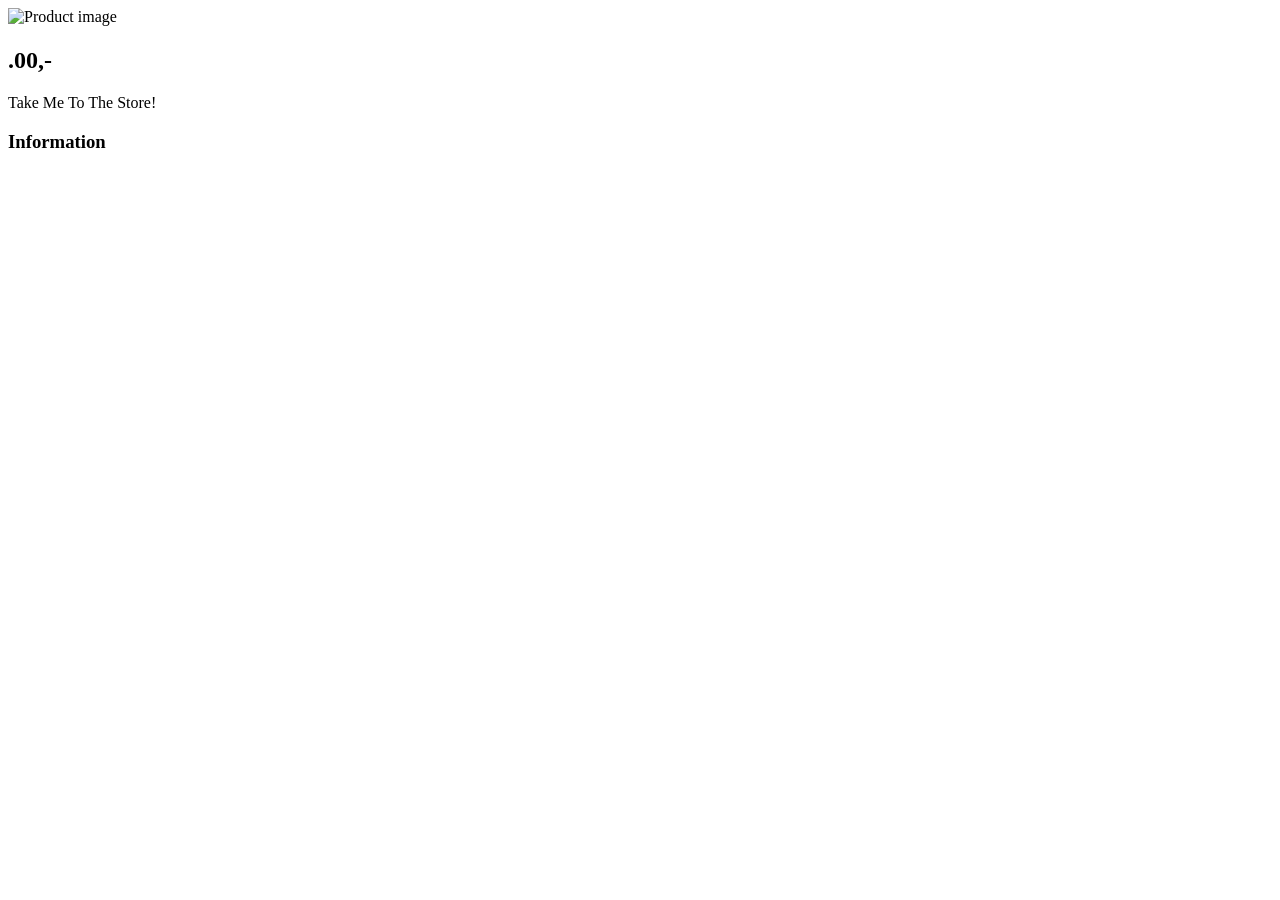
<file: target/classes/templates/item.html>
<!DOCTYPE html>
<html lang="en">
<head>
    <meta charset="UTF-8">
    <title>Wishlist</title>
    <link rel="stylesheet" th:href="@{/style.css}">
    <meta name="viewport" content="width=device-width, initial-scale=1.0">
</head>
<body>
<div th:replace="navbar :: navbar"></div>
<div class="item-container">
    <div><img th:src="${item.image_url}" alt="Product image" height="300"></div>
    <div>
        <h1><span th:text="${item.name}"></span></h1>
        <div><h2><span th:text="${item.price}"></span>.00,-</h2></div>
        <div><a th:href="${item.url}">Take Me To The Store!</a></div>
    </div>
</div>
<div class="class-description">
    <h3>Information</h3>
</div>
<div class="class-description">
    <span th:text="${item.description}"></span>
</div>
<div th:replace="footer :: footer"></div>
<script>
    function toggleMenu() {
        const nav = document.getElementById("navLinks");

        console.log("CLICKED"); // 👈 DEBUG (check console)

        if (nav) {
            nav.classList.toggle("active");
        } else {
            console.error("navLinks not found");
        }
    }
</script>
</body>
</html>
</file>
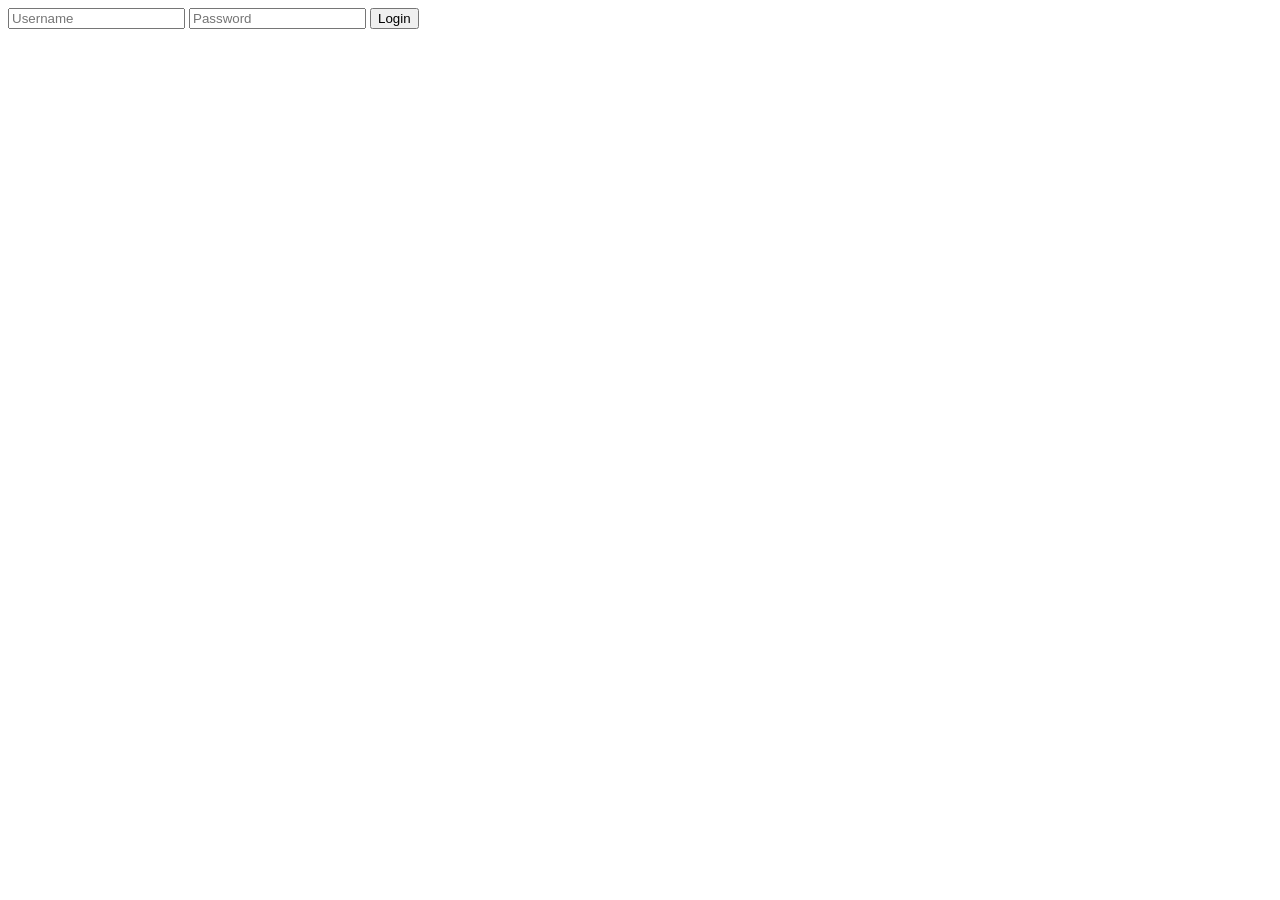
<file: target/classes/templates/login.html>
<!DOCTYPE html>
<html lang="en">
<head>
    <meta charset="UTF-8">
    <title>Login</title>
    <link rel="stylesheet" th:href="@{/style.css}">
    <meta name="viewport" content="width=device-width, initial-scale=1.0">
    <link rel="stylesheet" href="https://cdnjs.cloudflare.com/ajax/libs/font-awesome/6.5.0/css/all.min.css">
</head>
<body>
<div th:replace="navbar :: navbar"></div>
<form class="loginForm" method="post" action="/login">
    <input type="text" name="username" placeholder="Username" required />
    <input type="password" name="password" placeholder="Password" required />
    <button type="submit">Login</button>
</form>
<div th:replace="footer :: footer"></div>
</body>
</html>
</file>
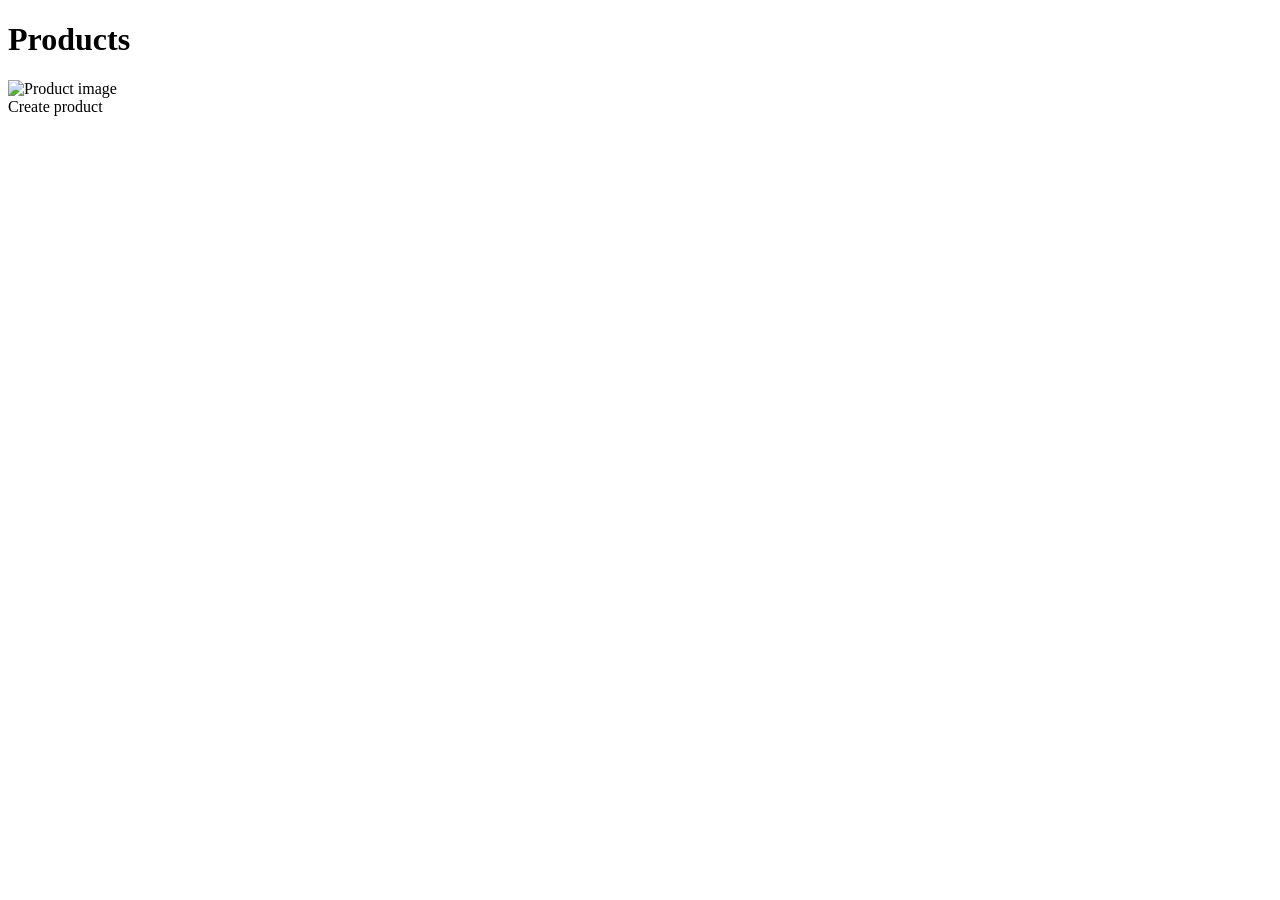
<file: target/classes/templates/products.html>
<!DOCTYPE html>
<html lang="en">
<head>
    <meta charset="UTF-8">
    <title>Products</title>
    <link rel="stylesheet" th:href="@{/style.css}">
    <meta name="viewport" content="width=device-width, initial-scale=1.0">
    <link rel="stylesheet" href="https://cdnjs.cloudflare.com/ajax/libs/font-awesome/6.5.0/css/all.min.css">
</head>
<body>
<div th:replace="navbar :: navbar"></div>
<h1 class="title">Products</h1>
<div class="products-container">
    <div th:each="product : ${products}" class="box">
        <a th:href="@{/products/item(id=${product.id})}" class="products-name">
            <div th:text="${product.name}"></div>
            <img th:src="${product.image_url}" alt="Product image">
        </a>
    </div>
</div>
<div class="createProductBtn">
    <a th:href="@{/products/create}" class="create-btn">Create product</a>
</div>
<div th:replace="footer :: footer"></div>
<script>
    function toggleMenu() {
        const nav = document.getElementById("navLinks");

        console.log("CLICKED"); // 👈 DEBUG (check console)

        if (nav) {
            nav.classList.toggle("active");
        } else {
            console.error("navLinks not found");
        }
    }
</script>
</body>
</html>
</file>
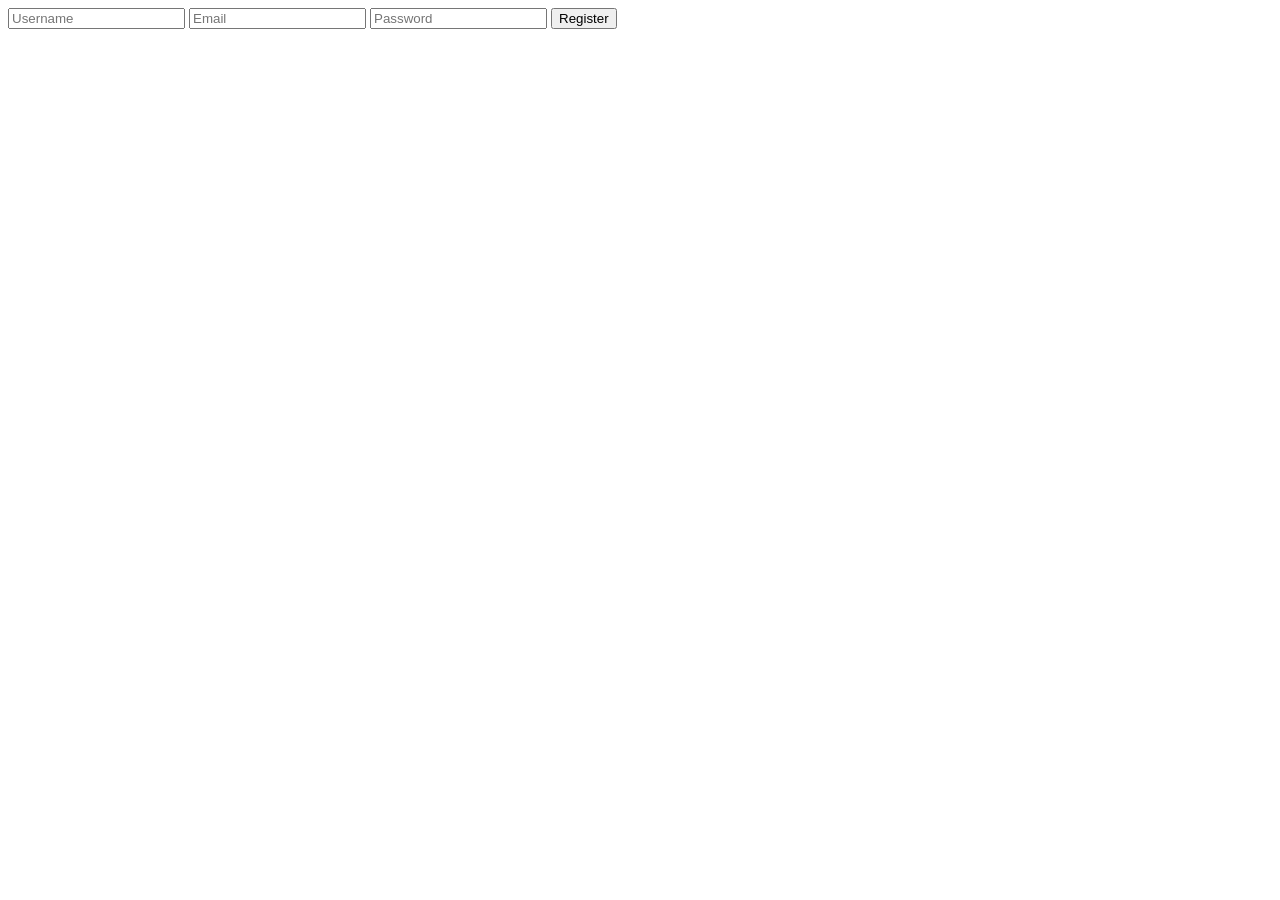
<file: target/classes/templates/register.html>
<!DOCTYPE html>
<html lang="en">
<head>
    <meta charset="UTF-8">
    <title>Register</title>
    <link rel="stylesheet" th:href="@{/style.css}">
    <meta name="viewport" content="width=device-width, initial-scale=1.0">
    <link rel="stylesheet" href="https://cdnjs.cloudflare.com/ajax/libs/font-awesome/6.5.0/css/all.min.css">
</head>
<body>
<div th:replace="navbar :: navbar"></div>
<form class="loginForm" method="post" action="/register">
    <input type="text" name="username" placeholder="Username" required />
    <input type="email" name="email" placeholder="Email" required />
    <input type="password" name="password" placeholder="Password" required />
    <button type="submit">Register</button>
</form>
<div th:replace="footer :: footer"></div>
</body>
</html>
</file>
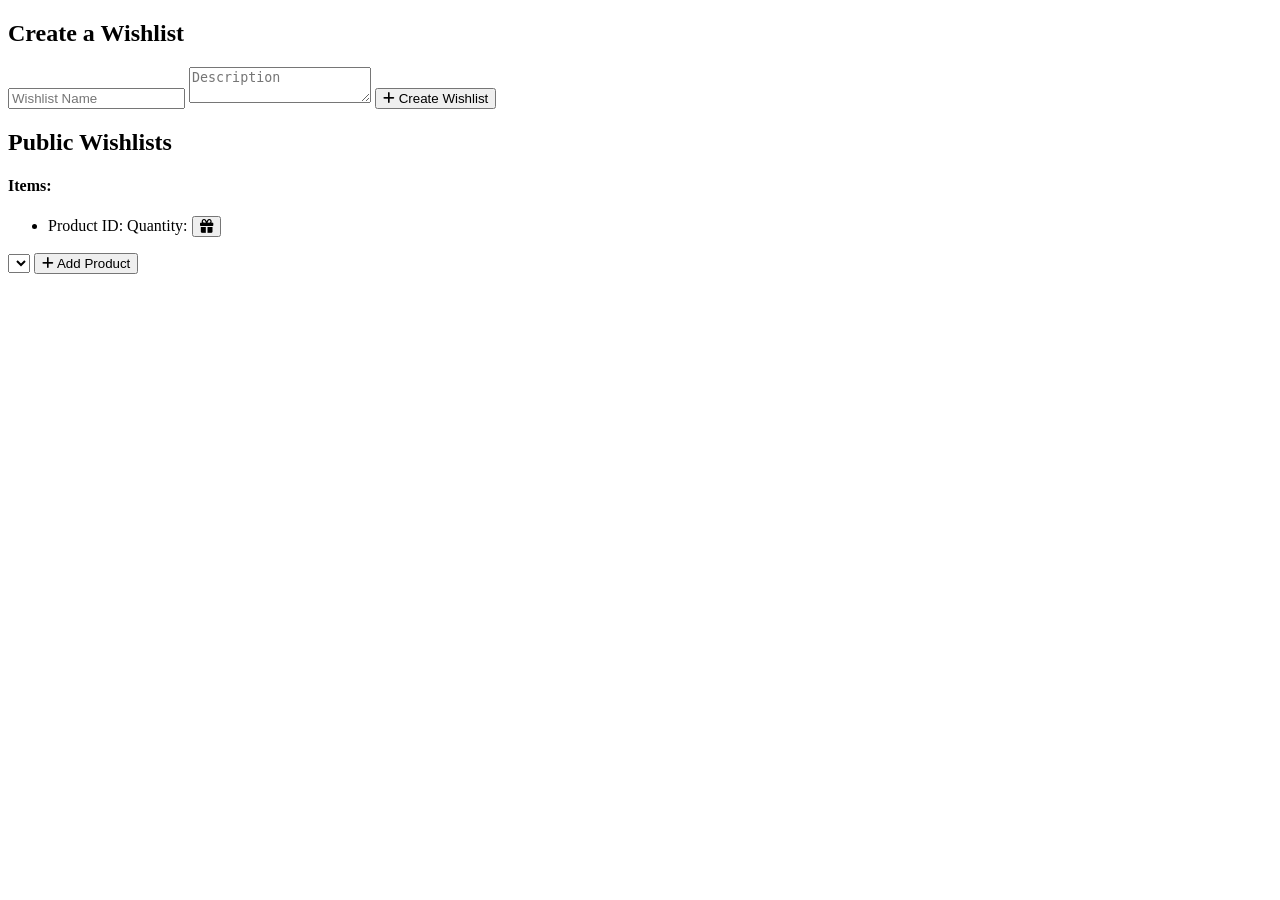
<file: target/classes/templates/wishlists.html>
<!DOCTYPE html>
<html lang="en" xmlns:th="http://www.thymeleaf.org">
<head>
    <meta charset="UTF-8">
    <title>Wishlists</title>
    <link rel="stylesheet" th:href="@{/style.css}">
    <link rel="stylesheet" href="https://cdnjs.cloudflare.com/ajax/libs/font-awesome/6.5.0/css/all.min.css">
</head>
<body>
<div th:replace="navbar :: navbar"></div>

<main class="container">

    <!-- CREATE WISHLIST -->
    <section class="section create-wishlist">
        <h2>Create a Wishlist</h2>
        <form method="post" action="/wishlists/create">
            <input name="name" placeholder="Wishlist Name" required/>
            <textarea name="description" placeholder="Description"></textarea>
            <button type="submit"><i class="fa fa-plus"></i> Create Wishlist</button>
        </form>
    </section>

    <!-- PUBLIC WISHLISTS -->
    <section class="section public-wishlists">
        <h2>Public Wishlists</h2>
        <div class="wishlists-grid">
            <div th:each="w : ${wishlists}" class="wishlist-card">
                <h3 th:text="${w.name}"></h3>
                <p th:text="${w.description}"></p>

                <!-- CURRENT ITEMS -->
                <div th:if="${w.items != null}">
                    <h4>Items:</h4>
                    <ul>
                        <li th:each="item : ${w.items}"
                            th:classappend="${item.reserved} ? 'reserved-item'">

                            Product ID: <span th:text="${item.productId}"></span>
                            Quantity: <span th:text="${item.quantity}"></span>

                            <form method="post" th:action="@{/reserve}" style="display:inline">
                                <input type="hidden" name="itemId" th:value="${item.id}"/>

                                <button type="submit"
                                        th:disabled="${item.reserved}"
                                        th:classappend="${item.reserved} ? 'reserved-btn'">

                                    <i class="fa fa-gift"></i>
                                    <span th:text="${item.reserved} ? 'Reserved' : 'Reserve'"></span>
                                </button>
                            </form>
                        </li>
                    </ul>
                </div>

                <!-- ADD PRODUCT TO WISHLIST -->
                <form method="post" action="/wishlist/add">
                    <input type="hidden" name="wishlistId" th:value="${w.id}"/>
                    <select name="productId">
                        <option th:each="p : ${products}" th:value="${p.id}" th:text="${p.name}"></option>
                    </select>
                    <button type="submit"><i class="fa fa-plus"></i> Add Product</button>
                </form>
            </div>
        </div>
    </section>

</main>

<div th:replace="footer :: footer"></div>
</body>
</html>
</file>
